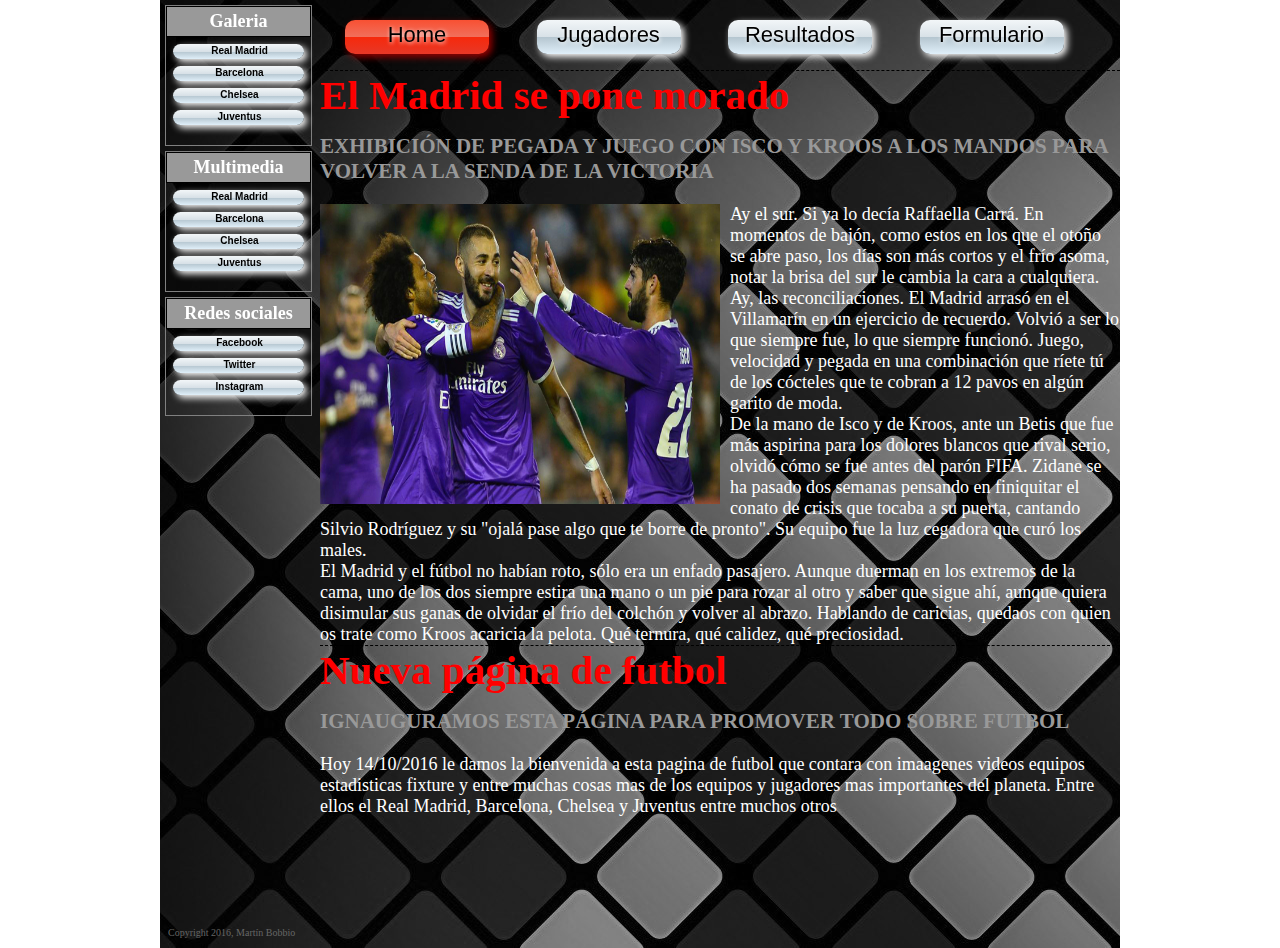
<file: index.html>
<!doctype html>
<html>

<head>
    
	<title>Pagina de jugadores</title>

	<!--<meta charset="iso-8859-1">-->
	<meta name="description" content = "Web con imagenes"/>
    <meta name="keywords" content = "Futbol internacional, Champions league">
    
    <link rel="stylesheet" type="text/css" href="principal.css">
    
</head>

<body>

    <div id="principal">

        <nav id ="barranav">
		<ul id="barranavul">
			<li id="seleccionado"><a href="#">Home</a></li>
			<li><a href="jugadores.html">Jugadores</a></li>
			<li><a href="resultados.html">Resultados</a></li>
			<li><a href="formulario.html">Formulario</a></li>
		</ul>
	</nav>
	
    <div class="barralateralh1">
       <div class="barralateralh2">
           <div class="titulonav">
           <p>Galeria</p>
           </div>
           
           <div class="barralateral">
           <ul>
              <li><a href="madrid1.html">Real Madrid</a></li>
              <li><a href="barca1.html">Barcelona</a></li>
              <li><a href="chelsea1.html">Chelsea</a></li>
              <li><a href="#">Juventus</a></li>
           </ul>
           </div>
        </div>
           
        <div class="barralateralh2">
           <div class="titulonav">
           <p>Multimedia</p>
           </div>
           
           <div class="barralateral">
           <ul>
              <li><a href="madrid2.html">Real Madrid</a></li>
              <li><a href="barca2.html">Barcelona</a></li>
              <li><a href="chelsea2.html">Chelsea</a></li>
              <li><a href="#">Juventus</a></li>
           </ul>
           </div>
        </div>
        
         <div class="barralateralh2">
           <div class="titulonav">
           <p>Redes sociales</p>
           </div>
           
           <div class="barralateral">
           <ul>
              <li><a href="#">Facebook</a></li>
              <li><a href="#">Twitter</a></li>
              <li><a href="#">Instagram</a></li>
           </ul>
           </div>
        </div>
     </div> 
       
    
    <section class= "main">
    <article>
    	<h1>El Madrid se pone morado</h1>
        <h2>EXHIBICI�N DE PEGADA Y JUEGO CON ISCO Y KROOS A LOS MANDOS PARA VOLVER A LA SENDA DE LA VICTORIA</h2>
        <img src="Archivos/Noticias/noticia1.jpg" alt="Noticia 1">
        
    	<p>Ay el sur. Si ya lo dec�a Raffaella Carr�. En momentos de baj�n, como estos en los que el oto�o se abre paso, los d�as son m�s cortos y el fr�o asoma, notar la brisa del sur le cambia la cara a cualquiera. Ay, las reconciliaciones. El Madrid arras� en el Villamar�n en un ejercicio de recuerdo. Volvi� a ser lo que siempre fue, lo que siempre funcion�. Juego, velocidad y pegada en una combinaci�n que r�ete t� de los c�cteles que te cobran a 12 pavos en alg�n garito de moda.<br>

De la mano de Isco y de Kroos, ante un Betis que fue m�s aspirina para los dolores blancos que rival serio, olvid� c�mo se fue antes del par�n FIFA. Zidane se ha pasado dos semanas pensando en finiquitar el conato de crisis que tocaba a su puerta, cantando Silvio Rodr�guez y su "ojal� pase algo que te borre de pronto". Su equipo fue la luz cegadora que cur� los males.<br>

El Madrid y el f�tbol no hab�an roto, s�lo era un enfado pasajero. Aunque duerman en los extremos de la cama, uno de los dos siempre estira una mano o un pie para rozar al otro y saber que sigue ah�, aunque quiera disimular sus ganas de olvidar el fr�o del colch�n y volver al abrazo. Hablando de caricias, quedaos con quien os trate como Kroos acaricia la pelota. Qu� ternura, qu� calidez, qu� preciosidad.</p>

	</article>
    
    <article>

		<h1>Nueva p�gina de futbol</h1>
        <h2>IGNAUGURAMOS ESTA P�GINA PARA PROMOVER TODO SOBRE FUTBOL</h2>
        <p>Hoy 14/10/2016 le damos la bienvenida a esta pagina de futbol que contara con imaagenes videos equipos estadisticas fixture y entre muchas cosas mas de los equipos y jugadores mas importantes del planeta. Entre ellos el Real Madrid, Barcelona, Chelsea y Juventus entre muchos otros</p>
        
    </article>

    </section>
    
    <footer>
    	<small><p>Copyright 2016, Mart�n Bobbio</p></small>
    </footer>
    
        </div>
    
</body>

</html>
</file>
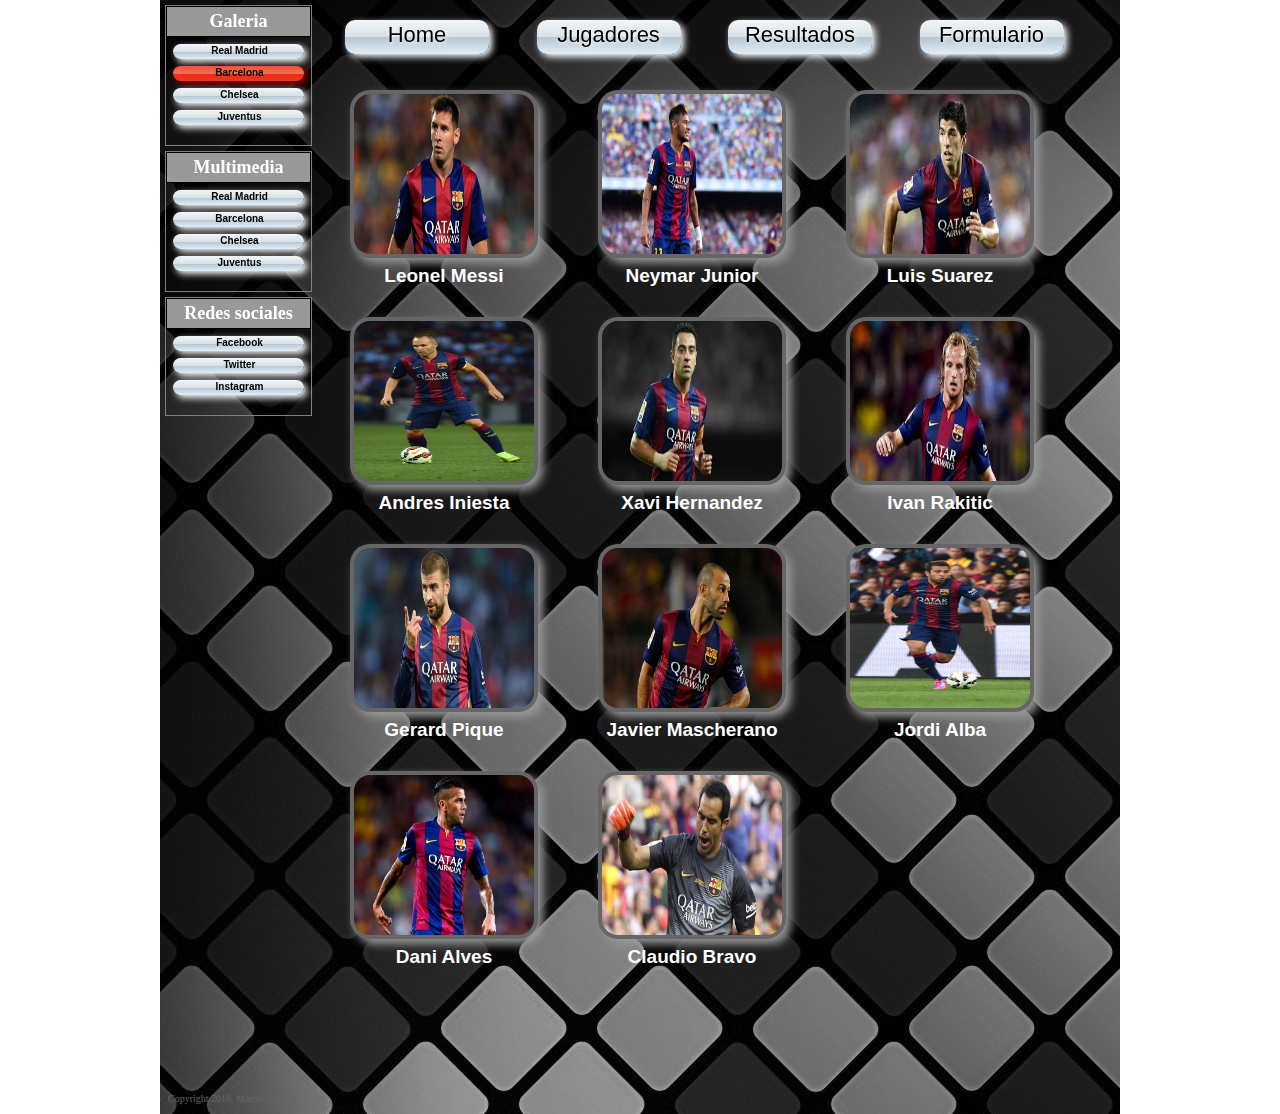
<file: barca1.html>
<!doctype html>
<html>

<head>
    
	<title>Pagina de jugadores</title>

	<meta charset="iso-8859-1">
	<meta name="description" content = "Web con imagenes"/>
    <meta name="keywords" content = "Futbol internacional, Champions league">
    
    <link rel="stylesheet" type="text/css" href="principal.css">

    
</head>

<body>

<div id="principal">

	<nav id ="barranav">
		<ul id="barranavul">
			<li><a href="index.html">Home</a></li>
			<li><a href="jugadores.html">Jugadores</a></li>
			<li><a href="resultados.html">Resultados</a></li>
			<li><a href="formulario.html">Formulario</a></li>
		</ul>
	</nav>
    
    <div class="barralateralh1">
       <div class="barralateralh2">
           <div class="titulonav">
           <p>Galeria</p>
           </div>
           
           <div class="barralateral">
           <ul>
              <li><a href="madrid1.html">Real Madrid</a></li>
              <li id="seleccionado"><a href="#">Barcelona</a></li>
              <li><a href="chelsea1.html">Chelsea</a></li>
              <li><a href="#">Juventus</a></li>
           </ul>
           </div>
        </div>
           
        <div class="barralateralh2">
           <div class="titulonav">
           <p>Multimedia</p>
           </div>
           
           <div class="barralateral">
           <ul>
              <li><a href="madrid2.html">Real Madrid</a></li>
              <li><a href="barca2.html">Barcelona</a></li>
              <li><a href="chelsea2.html">Chelsea</a></li>
              <li><a href="#">Juventus</a></li>
           </ul>
           </div>
        </div>
        
        <div class="barralateralh2">
           <div class="titulonav">
           <p>Redes sociales</p>
           </div>
           
           <div class="barralateral">
           <ul>
              <li><a href="#">Facebook</a></li>
              <li><a href="#">Twitter</a></li>
              <li><a href="#">Instagram</a></li>
           </ul>
           </div>
        </div>
     </div> 
	
    <section class="galeria">

    	<figure>
        	<img src="Archivos/Barca/messi.jpg" alt="Leonel Messi">
        	<figcaption>Leonel Messi</figcaption>
        </figure>
        
        <figure>
        	<img src="Archivos/Barca/neymar.jpg" alt="Neymar Junior">
        	<figcaption>Neymar Junior</figcaption>
        </figure>
        
        <figure>
        	<img src="Archivos/Barca/luis suarez.jpg" alt="Luis Suarez">
        	<figcaption>Luis Suarez</figcaption>  
        </figure>
        
        <figure>
        	<img src="Archivos/Barca/iniesta.jpg" alt="Andres Iniesta">
        	<figcaption>Andres Iniesta</figcaption>
        </figure>
        
        <figure>
        	<img src="Archivos/Barca/xavi.jpg" alt="Xavi Hernandez">
        	<figcaption>Xavi Hernandez</figcaption>
        </figure>
        
        <figure>
        	<img src="Archivos/Barca/rakitic.jpg" alt="Ivan Rakitic">
        	<figcaption>Ivan Rakitic</figcaption>
        </figure>
        
        <figure>
        	<img src="Archivos/Barca/pique.jpg" alt="Gerard Pique">
        	<figcaption>Gerard Pique</figcaption>
        </figure>
        
        <figure>
        	<img src="Archivos/Barca/mascherano.jpg" alt="Javier Mascherano">
        	<figcaption>Javier Mascherano</figcaption>
        </figure>
        
        <figure>
        	<img src ="Archivos/Barca/jordi.jpg" alt="Jordi Alba">
        	<figcaption>Jordi Alba</figcaption>
        </figure>
        
        <figure>
        	<img src="Archivos/Barca/dani alves.jpg" alt="Dani Alves">
        	<figcaption>Dani Alves</figcaption>
        </figure>
        
        <figure>
        	<img src="Archivos/Barca/bravo.jpg" alt="Claudio Bravo">
        	<figcaption>Claudio Bravo</figcaption>
        </figure>

        
    </section>
    
    <footer>
    	<small><p>Copyright 2016, Mart�n Bobbio</p></small>
    </footer>
    
     </div>
    
</body>

</html>
</file>
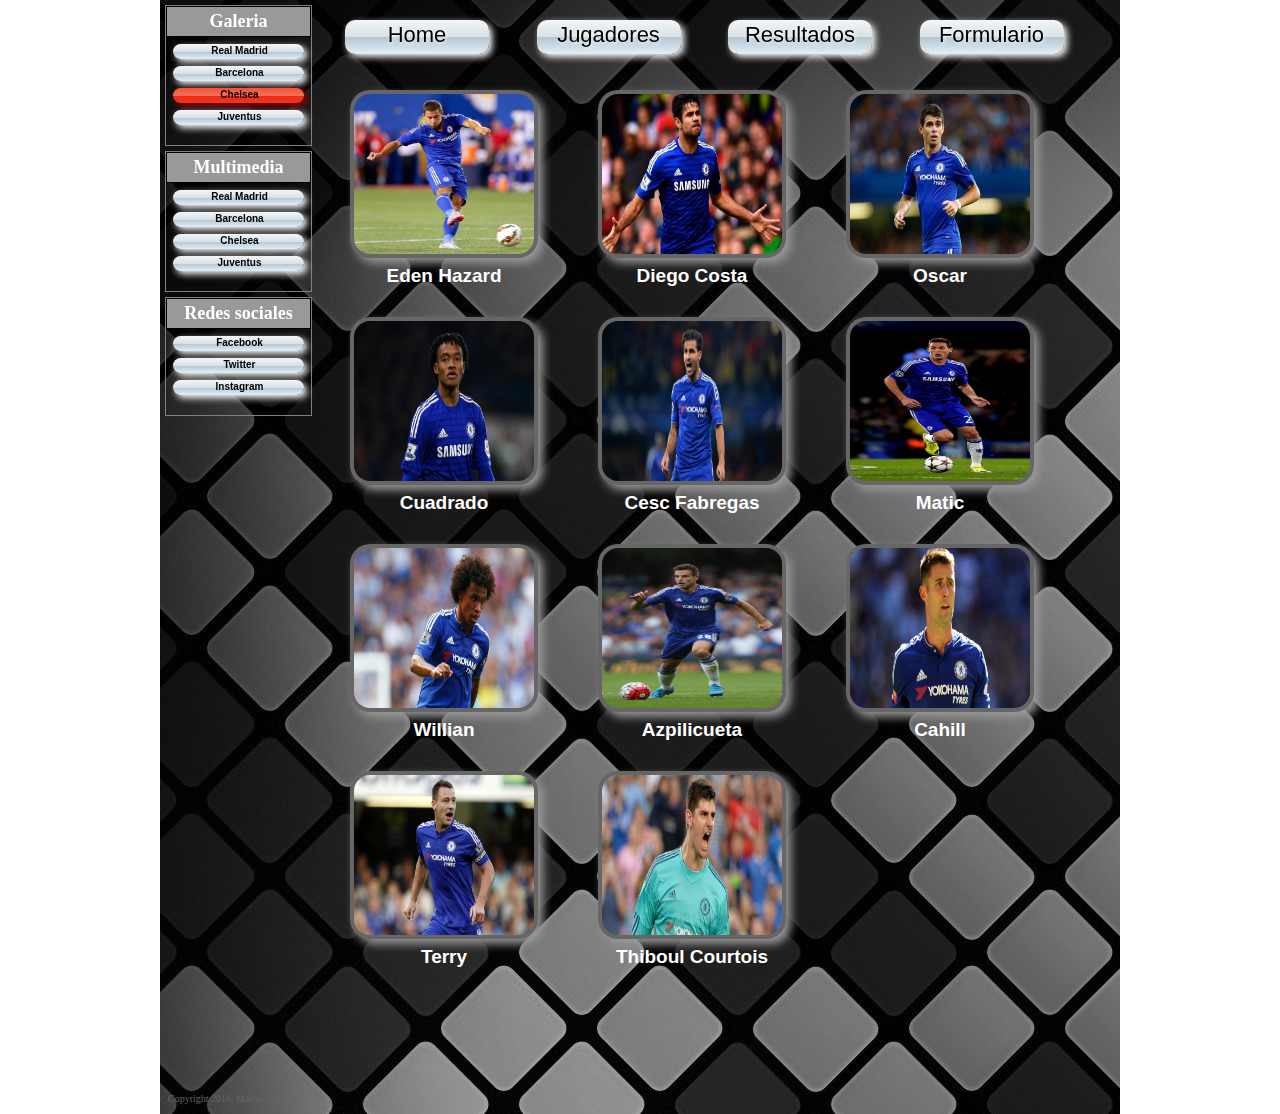
<file: chelsea1.html>
<!doctype html>
<html>

<head>
    
	<title>Pagina de jugadores</title>

	<meta charset="iso-8859-1">
	<meta name="description" content = "Web con imagenes"/>
    <meta name="keywords" content = "Futbol internacional, Champions league">
    
    <link rel="stylesheet" type="text/css" href="principal.css">

    
</head>

<body>

<div id="principal">

	<nav id ="barranav">
		<ul id="barranavul">
			<li><a href="index.html">Home</a></li>
			<li><a href="jugadores.html">Jugadores</a></li>
			<li><a href="resultados.html">Resultados</a></li>
			<li><a href="formulario.html">Formulario</a></li>
		</ul>
	</nav>
    
    <div class="barralateralh1">
       <div class="barralateralh2">
           <div class="titulonav">
           <p>Galeria</p>
           </div>
           
           <div class="barralateral">
           <ul>
              <li><a href="madrid1.html">Real Madrid</a></li>
              <li><a href="barca1.html">Barcelona</a></li>
              <li  id="seleccionado"><a href="#">Chelsea</a></li>
              <li><a href="#">Juventus</a></li>
           </ul>
           </div>
        </div>
           
        <div class="barralateralh2">
           <div class="titulonav">
           <p>Multimedia</p>
           </div>
           
           <div class="barralateral">
           <ul>
              <li><a href="madrid2.html">Real Madrid</a></li>
              <li><a href="barca2.html">Barcelona</a></li>
              <li><a href=" id="seleccionado"">Chelsea</a></li>
              <li><a href="#">Juventus</a></li>
           </ul>
           </div>
        </div>
        
        <div class="barralateralh2">
           <div class="titulonav">
           <p>Redes sociales</p>
           </div>
           
           <div class="barralateral">
           <ul>
              <li><a href="#">Facebook</a></li>
              <li><a href="#">Twitter</a></li>
              <li><a href="#">Instagram</a></li>
           </ul>
           </div>
        </div>
     </div> 
	
    <section class="galeria">

    	<figure>
        	<img src="Archivos/Chelsea/hazard.jpg" alt="Eden Hazard">
        	<figcaption>Eden Hazard</figcaption>
        </figure>
        
        <figure>
        	<img src="Archivos/Chelsea/diego costa.jpg" alt="Diego Costa">
        	<figcaption>Diego Costa</figcaption>
        </figure>
        
        <figure>
        	<img src="Archivos/Chelsea/oscar.jpg" alt="Oscar">
        	<figcaption>Oscar</figcaption>  
        </figure>
        
        <figure>
        	<img src="Archivos/Chelsea/cuadrado.jpg" alt="Cuadrado">
        	<figcaption>Cuadrado</figcaption>
        </figure>
        
        <figure>
        	<img src="Archivos/Chelsea/fabregas.jpg" alt="Cesc Fabregas">
        	<figcaption>Cesc Fabregas</figcaption>
        </figure>
        
        <figure>
        	<img src="Archivos/Chelsea/matic.jpg" alt="Matic">
        	<figcaption>Matic</figcaption>
        </figure>
        
        <figure>
        	<img src="Archivos/Chelsea/willian.jpg" alt="Willian">
        	<figcaption>Willian</figcaption>
        </figure>
        
        <figure>
        	<img src="Archivos/Chelsea/azpilicueta.jpg" alt="Azpilicueta">
        	<figcaption>Azpilicueta</figcaption>
        </figure>
        
        <figure>
        	<img src ="Archivos/Chelsea/cahill.jpg" alt="cahill">
        	<figcaption>Cahill</figcaption>
        </figure>
        
        <figure>
        	<img src="Archivos/Chelsea/terry.jpg" alt="Terry">
        	<figcaption>Terry</figcaption>
        </figure>
        
        <figure>
        	<img src="Archivos/Chelsea/courtois.jpg" alt="Claudio Bravo">
        	<figcaption>Thiboul Courtois</figcaption>
        </figure>

        
    </section>
    
    <footer>
    	<small><p>Copyright 2016, Mart&iacute;n Bobbio</p></small>
    </footer>
    
     </div>
    
</body>

</html>
</file>
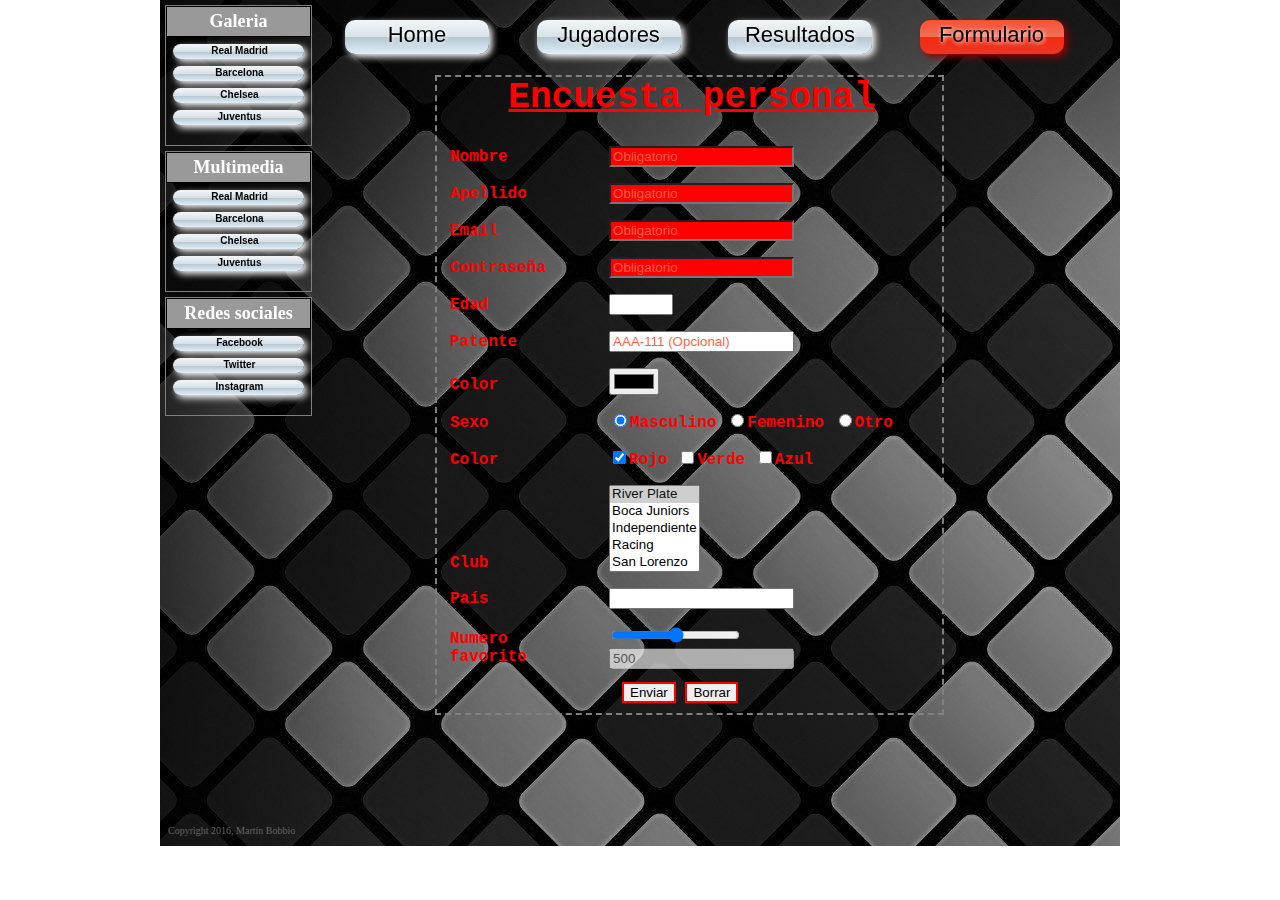
<file: formulario.html>
<!doctype html>
<html>

<head>
    
	<title>Pagina de jugadores</title>

	<meta charset="iso-8859-1">
	<meta name="description" content = "Web con imagenes"/>
    <meta name="keywords" content = "Futbol internacional, Champions league">
    
 	<link rel="stylesheet" type="text/css" href="principal.css">

    
</head>

<body>

<div id="principal">

	<nav id ="barranav">
		<ul id="barranavul">
			<li><a href="index.html">Home</a></li>
			<li><a href="jugadores.html">Jugadores</a></li>
			<li><a href="resultados.html">Resultados</a></li>
			<li  id="seleccionado"><a href="#">Formulario</a></li>
		</ul>
	</nav>
    
    <div class="barralateralh1">
       <div class="barralateralh2">
           <div class="titulonav">
           <p>Galeria</p>
           </div>
           
           <div class="barralateral">
           <ul>
              <li><a href="madrid1.html">Real Madrid</a></li>
              <li><a href="barca1.html">Barcelona</a></li>
              <li><a href="chelsea1.html">Chelsea</a></li>
              <li><a href="#">Juventus</a></li>
           </ul>
           </div>
        </div>
           
        <div class="barralateralh2">
           <div class="titulonav">
           <p>Multimedia</p>
           </div>
           
           <div class="barralateral">
           <ul>
              <li><a href="madrid2.html">Real Madrid</a></li>
              <li><a href="barca2.html">Barcelona</a></li>
              <li><a href="chelsea2.html">Chelsea</a></li>
              <li><a href="#">Juventus</a></li>
           </ul>
           </div>
        </div>
        
        <div class="barralateralh2">
           <div class="titulonav">
           <p>Redes sociales</p>
           </div>
           
           <div class="barralateral">
           <ul>
              <li><a href="#">Facebook</a></li>
              <li><a href="#">Twitter</a></li>
              <li><a href="#">Instagram</a></li>
           </ul>
           </div>
        </div>
     </div>
    
    <section id="formulario">
    
    	<h1>Encuesta personal</h1>
    
        <form action="procesar.php" method="POST">
        <table border="1">
		<div>
        	<tr>
			<th><label>Nombre</label></th>
			<th><input type = "text" name="nombre" placeholder ="Obligatorio" required/></th>
            </tr>
		</div>
		<div>
        	<tr>
			<th><label>Apellido</label></th>
			<th><input type = "text" name="apellido" placeholder="Obligatorio" required/></th>
            </tr>
		</div>
		<div>
        	<tr>
			<th><span><label>Email</label></span></th>
			<th><input type = "email" name="email" placeholder="Obligatorio" required/></th>
            </tr>
		</div>
        <div>
        	<tr>
			<th><label>Contrase�a</label></th>
			<th><input type = "password" name="pass" maxlength="20" placeholder="Obligatorio" required/></th>
            </tr>
		</div>
        <div>
        	<tr>
        	<th><label>Edad</label></th>
			<th><input type = "number" name="edad" min="0" max="100"/></th>
            </tr>
        </div>
        <div>
        	<tr>
			<th><label>Patente</label></th>
			<th><input pattern="[a-zA-Z]{3}-[0-9]{3}" title="La patente es incorrecta" name="patente" placeholder="AAA-111 (Opcional)"/></th>
            </tr>
		</div>
		<div>
        	<tr>
			<th><label>Color</label></th>
			<th><input type = "color" name="color"/></th>
            </tr>
		</div>
		<div>
        	<tr>
			<th><label>Sexo</label></th>
			<th><label><input type = "radio" name="sexo" value="Hombre" checked/>Masculino</label>
            <label><input type = "radio" name="sexo" value="Mujer"/>Femenino</label>
            <label><input type = "radio" name="sexo" value="Cosa"/>Otro</label></th>
			</tr>
		</div>
		<div>
        	<tr>
			<th><label for="">Color</label></th>
			<th><label><input type = "checkbox" name="colores[]" value="Rojo" checked/>Rojo</label>
			<label><input type = "checkbox" name="colores[]" value="Verde"/>Verde</label>
			<label><input type = "checkbox" name="colores[]" value="Azul"/>Azul</label></th>
            </tr>
		</div>
		<div>
        	<tr>
			<th><label>Club</label></th>
			<th><select name="equipo" size="5">
				<option value="River" selected>River Plate</option>
				<option value="Boca">Boca Juniors</option>
				<option value="Independiente">Independiente</option>
				<option value="Racing">Racing</option>
				<option value="San Lorenzo">San Lorenzo</option>
			</select></th>
            </tr>
		</div>
		<div>
        	<tr>
			<th><label>Pa�s</label></th>
			<th><datalist id="paises">
				<option value="Argentina">arg</option>
				<option value="Chile">chi</option>
				<option value="Japon">jap</option>
				<option value="Espa�a">esp</option>
				<option value="Holanda">hol</option>
			</datalist>
			<input type="text" list="paises" name="pais"></th>
            </tr>
		</div>
        <div>
        	<tr>
            <th><label>Numero favorito</label></th>
			<th><input type = "range" name="numero" min="1" max="1000" step="1" id="rango" onchange="mostrar()"/>
			<input type = "text" value ="500" disabled id="salida" required autofocus/></th>
			</tr>
			<script>
			function mostrar(){
				salida.value = rango.value
			}
			</script>
			
		</div>
        </table>
        <div id="botones">
		<input type = "submit" value="Enviar"/>
		<input type = "reset" value="Borrar"/>
        </div>
	
	</form>
    </section>
     
     
     <footer>
    	<small><p>Copyright 2016, Mart&iacute;n Bobbio</p></small>
    </footer>
	
	</div>
    
</body>

</html>
</file>
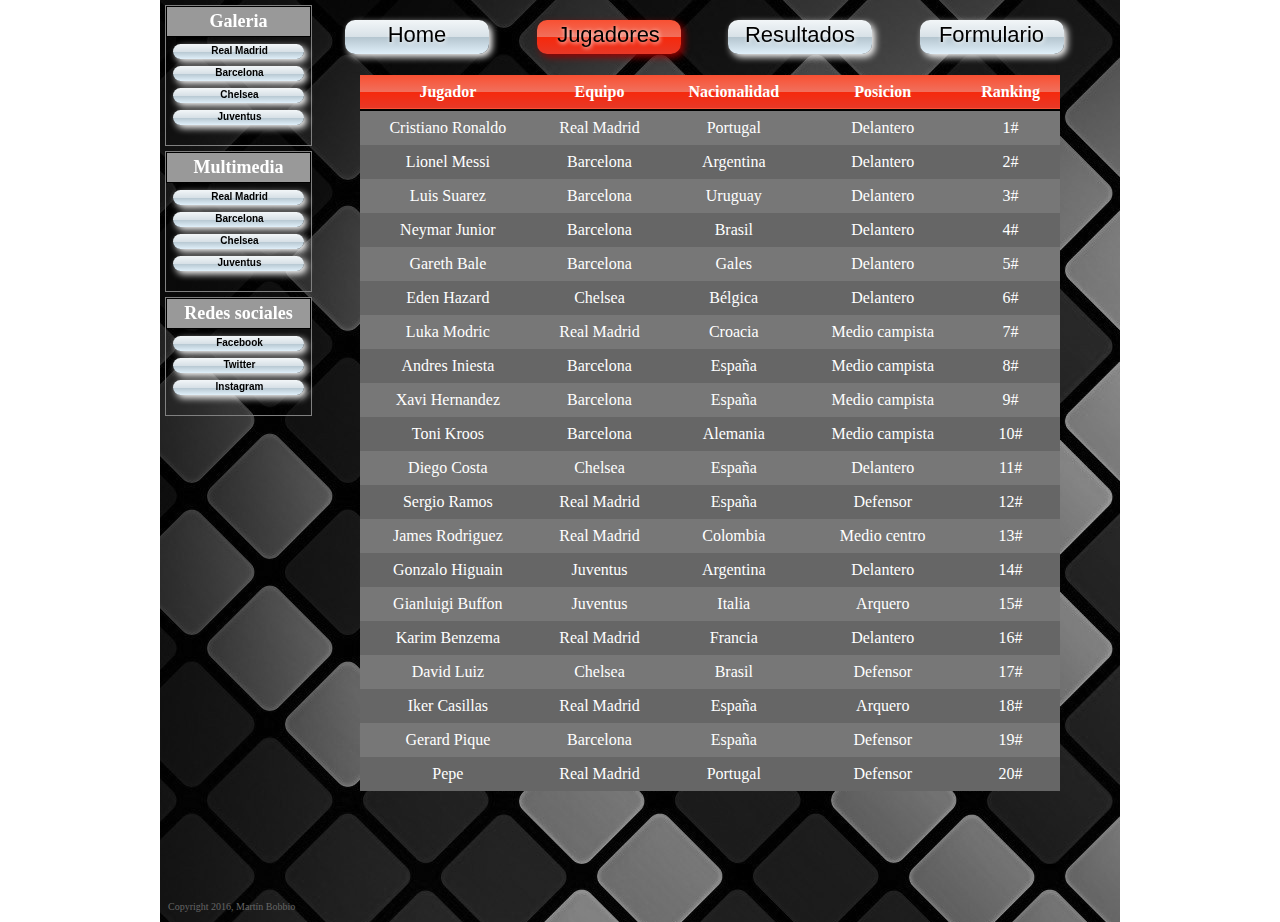
<file: jugadores.html>
<!doctype html>
<html>

<head>
    
	<title>Pagina de jugadores</title>

	<meta charset="iso-8859-1">
	<meta name="description" content = "Web con imagenes"/>
    <meta name="keywords" content = "Futbol internacional, Champions league">
    
    <link rel="stylesheet" type="text/css" href="principal.css">

    
</head>

<body>

<div id="principal">

	<nav id ="barranav">
		<ul id="barranavul">
			<li><a href="index.html">Home</a></li>
			<li id="seleccionado"><a href="jugadores.html">Jugadores</a></li>
			<li><a href="resultados.html">Resultados</a></li>
			<li><a href="formulario.html">Formulario</a></li>
		</ul>
	</nav>
    
    <div class="barralateralh1">
       <div class="barralateralh2">
           <div class="titulonav">
           <p>Galeria</p>
           </div>
           
           <div class="barralateral">
           <ul>
              <li><a href="madrid1.html">Real Madrid</a></li>
              <li><a href="barca1.html">Barcelona</a></li>
              <li><a href="chelsea1.html">Chelsea</a></li>
              <li><a href="#">Juventus</a></li>
           </ul>
           </div>
        </div>
           
        <div class="barralateralh2">
           <div class="titulonav">
           <p>Multimedia</p>
           </div>
           
           <div class="barralateral">
           <ul>
              <li><a href="madrid2.html">Real Madrid</a></li>
              <li><a href="barca2.html">Barcelona</a></li>
              <li><a href="chelsea2.html">Chelsea</a></li>
              <li><a href="#">Juventus</a></li>
           </ul>
           </div>
        </div>
        
        <div class="barralateralh2">
           <div class="titulonav">
           <p>Redes sociales</p>
           </div>
           
           <div class="barralateral">
           <ul>
              <li><a href="#">Facebook</a></li>
              <li><a href="#">Twitter</a></li>
              <li><a href="#">Instagram</a></li>
           </ul>
           </div>
        </div>
     </div>
     
	<section id ="jugadores">
    
    	 <table border="1">
    <tr id="indice">
        <th scope="col" >Jugador</th>
        <th scope="col" >Equipo</th>
        <th scope="col" >Nacionalidad</th>
        <th scope="col" >Posicion</th>
        <th scope="col" >Ranking</th>
    </tr>
    <tr>
        <td>Cristiano Ronaldo</td>
        <td>Real Madrid</td>
        <td>Portugal</td>
        <td>Delantero</td>
        <td>1#</td>
    </tr>
    <tr>
        <td>Lionel Messi</td>
        <td>Barcelona</td>
        <td>Argentina</td>
        <td>Delantero</td>
        <td>2#</td>
    </tr>
    <tr>
        <td>Luis Suarez</td>
        <td>Barcelona</td>
        <td>Uruguay</td>
        <td>Delantero</td>
        <td>3#</td>
    </tr>
    <tr>
        <td>Neymar Junior</td>
        <td>Barcelona</td>
        <td>Brasil</td>
        <td>Delantero</td>
        <td>4#</td>
    </tr>
    <tr>
        <td>Gareth Bale</td>
        <td>Barcelona</td>
        <td>Gales</td>
        <td>Delantero</td>
        <td>5#</td>
    </tr>
    <tr>
        <td>Eden Hazard</td>
        <td>Chelsea</td>
        <td>B�lgica</td>
        <td>Delantero</td>
        <td>6#</td>
    </tr>
    <tr>
        <td>Luka Modric</td>
        <td>Real Madrid</td>
        <td>Croacia</td>
        <td>Medio campista</td>
        <td>7#</td>
    </tr>
    <tr>
        <td>Andres Iniesta</td>
        <td>Barcelona</td>
        <td>Espa�a</td>
        <td>Medio campista</td>
        <td>8#</td>
    </tr>
    <tr>
        <td>Xavi Hernandez</td>
        <td>Barcelona</td>
        <td>Espa�a</td>
        <td>Medio campista</td>
        <td>9#</td>
    </tr>
    <tr>
        <td>Toni Kroos</td>
        <td>Barcelona</td>
        <td>Alemania</td>
        <td>Medio campista</td>
        <td>10#</td>
    </tr>
    <tr>
        <td>Diego Costa</td>
        <td>Chelsea</td>
        <td>Espa�a</td>
        <td>Delantero</td>
        <td>11#</td>
    </tr>
    <tr>
        <td>Sergio Ramos</td>
        <td>Real Madrid</td>
        <td>Espa�a</td>
        <td>Defensor</td>
        <td>12#</td>
    </tr>
    <tr>
        <td>James Rodriguez</td>
        <td>Real Madrid</td>
        <td>Colombia</td>
        <td>Medio centro</td>
        <td>13#</td>
    </tr>
    <tr>
        <td>Gonzalo Higuain</td>
        <td>Juventus</td>
        <td>Argentina</td>
        <td>Delantero</td>
        <td>14#</td>
    </tr>
    <tr>
        <td>Gianluigi Buffon</td>
        <td>Juventus</td>
        <td>Italia</td>
        <td>Arquero</td>
        <td>15#</td>
    </tr>
    <tr>
        <td>Karim Benzema</td>
        <td>Real Madrid</td>
        <td>Francia</td>
        <td>Delantero</td>
        <td>16#</td>
    </tr>
    <tr>
        <td>David Luiz</td>
        <td>Chelsea</td>
        <td>Brasil</td>
        <td>Defensor</td>
        <td>17#</td>
    </tr>
    <tr>
        <td>Iker Casillas</td>
        <td>Real Madrid</td>
        <td>Espa�a</td>
        <td>Arquero</td>
        <td>18#</td>
    </tr>
    <tr>
        <td>Gerard Pique</td>
        <td>Barcelona</td>
        <td>Espa�a</td>
        <td>Defensor</td>
        <td>19#</td>
    </tr>
    <tr>
        <td>Pepe</td>
        <td>Real Madrid</td>
        <td>Portugal</td>
        <td>Defensor</td>
        <td>20#</td>
    </tr>
 </table>
 
    </section>
     
     
     <footer>
    	<small><p>Copyright 2016, Mart&iacute;n Bobbio</p></small>
    </footer>
	
	</div>
    
</body>

</html>
</file>
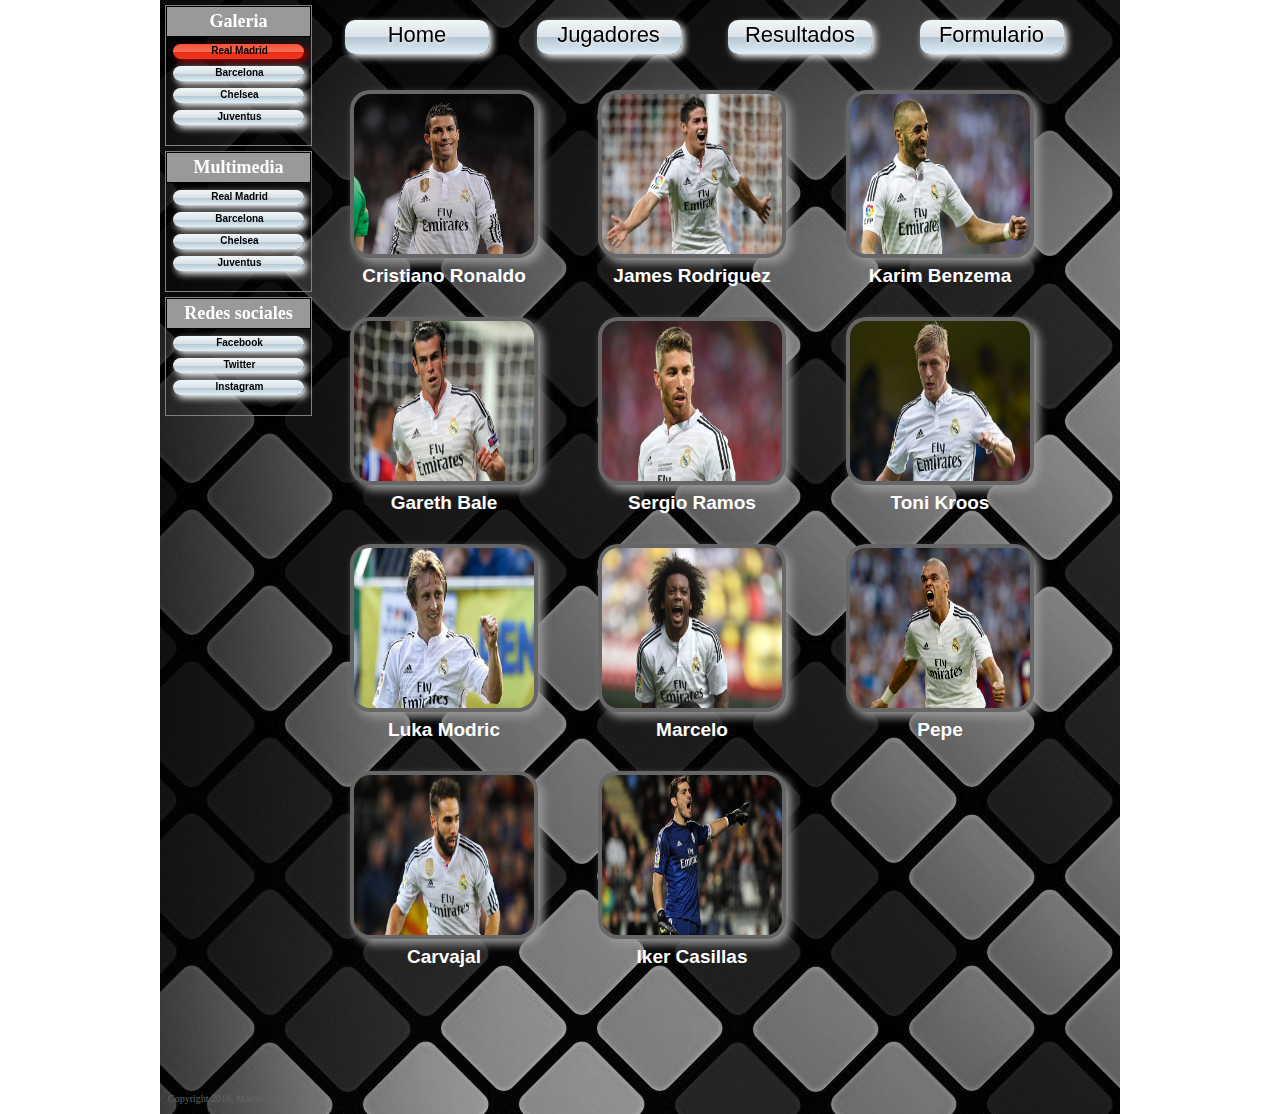
<file: madrid1.html>
<!doctype html>
<html>

<head>
    
	<title>Pagina de jugadores</title>

	<meta charset="iso-8859-1">
	<meta name="description" content = "Web con imagenes"/>
    <meta name="keywords" content = "Futbol internacional, Champions league">
    
    <link rel="stylesheet" type="text/css" href="principal.css">

    
</head>

<body>

<div id="principal">

	<nav id ="barranav">
		<ul id="barranavul">
			<li><a href="index.html">Home</a></li>
			<li><a href="jugadores.html">Jugadores</a></li>
			<li><a href="resultados.html">Resultados</a></li>
			<li><a href="formulario.html">Formulario</a></li>
		</ul>
	</nav>
    
    <div class="barralateralh1">
       <div class="barralateralh2">
           <div class="titulonav">
           <p>Galeria</p>
           </div>
           
           <div class="barralateral">
           <ul>
              <li id="seleccionado"><a href="#">Real Madrid</a></li>
              <li><a href="barca1.html">Barcelona</a></li>
              <li><a href="chelsea1.html">Chelsea</a></li>
              <li><a href="#">Juventus</a></li>
           </ul>
           </div>
        </div>
           
        <div class="barralateralh2">
           <div class="titulonav">
           <p>Multimedia</p>
           </div>
           
           <div class="barralateral">
           <ul>
              <li><a href="madrid2.html">Real Madrid</a></li>
              <li><a href="barca2.html">Barcelona</a></li>
              <li><a href="chelsea2.html">Chelsea</a></li>
              <li><a href="#">Juventus</a></li>
           </ul>
           </div>
        </div>
        
        <div class="barralateralh2">
           <div class="titulonav">
           <p>Redes sociales</p>
           </div>
           
           <div class="barralateral">
           <ul>
              <li><a href="#">Facebook</a></li>
              <li><a href="#">Twitter</a></li>
              <li><a href="#">Instagram</a></li>
           </ul>
           </div>
        </div>
     </div> 
	
    <section class="galeria">

    	<figure>
        	<img src="Archivos/Madrid/cristiano.jpg" alt="Cristiano Ronaldo">
        	<figcaption>Cristiano Ronaldo</figcaption>
        </figure>
        
        <figure>
        	<img src="Archivos/Madrid/james.jpg" alt="James Rodriguez">
        	<figcaption>James Rodriguez</figcaption>
        </figure>
        
        <figure>
        	<img src="Archivos/Madrid/benzema.jpg" alt="Karim Benzema">
        	<figcaption>Karim Benzema</figcaption>  
        </figure>
        
        <figure>
        	<img src="Archivos/Madrid/bale.jpg" alt="Gareth Bale">
        	<figcaption>Gareth Bale</figcaption>
        </figure>
        
        <figure>
        	<img src="Archivos/Madrid/ramos.jpg" alt="Sergio Ramos">
        	<figcaption>Sergio Ramos</figcaption>
        </figure>
        
        <figure>
        	<img src="Archivos/Madrid/kroos.jpg" alt="Toni Kroos">
        	<figcaption>Toni Kroos</figcaption>
        </figure>
        
        <figure>
        	<img src="Archivos/Madrid/modric.jpg" alt="Luka Modric">
        	<figcaption>Luka Modric</figcaption>
        </figure>
        
        <figure>
        	<img src="Archivos/Madrid/marcelo.jpg" alt="Marcelo">
        	<figcaption>Marcelo</figcaption>
        </figure>
        
        <figure>
        	<img src
            ="Archivos/Madrid/pepe.jpg" alt="Pepe">
        	<figcaption>Pepe</figcaption>
        </figure>
        
        <figure>
        	<img src="Archivos/Madrid/carvajal.jpg" alt="Carvajal">
        	<figcaption>Carvajal</figcaption>
        </figure>
        
        <figure>
        	<img src="Archivos/Madrid/casillas.jpg" alt="Iker Casillas">
        	<figcaption>Iker Casillas</figcaption>
        </figure>
		
        
    </section>
       
    <footer>
    	<small><p>Copyright 2016, Mart�n Bobbio</p></small>
    </footer>
	
	</div>
    
</body>

</html>
</file>
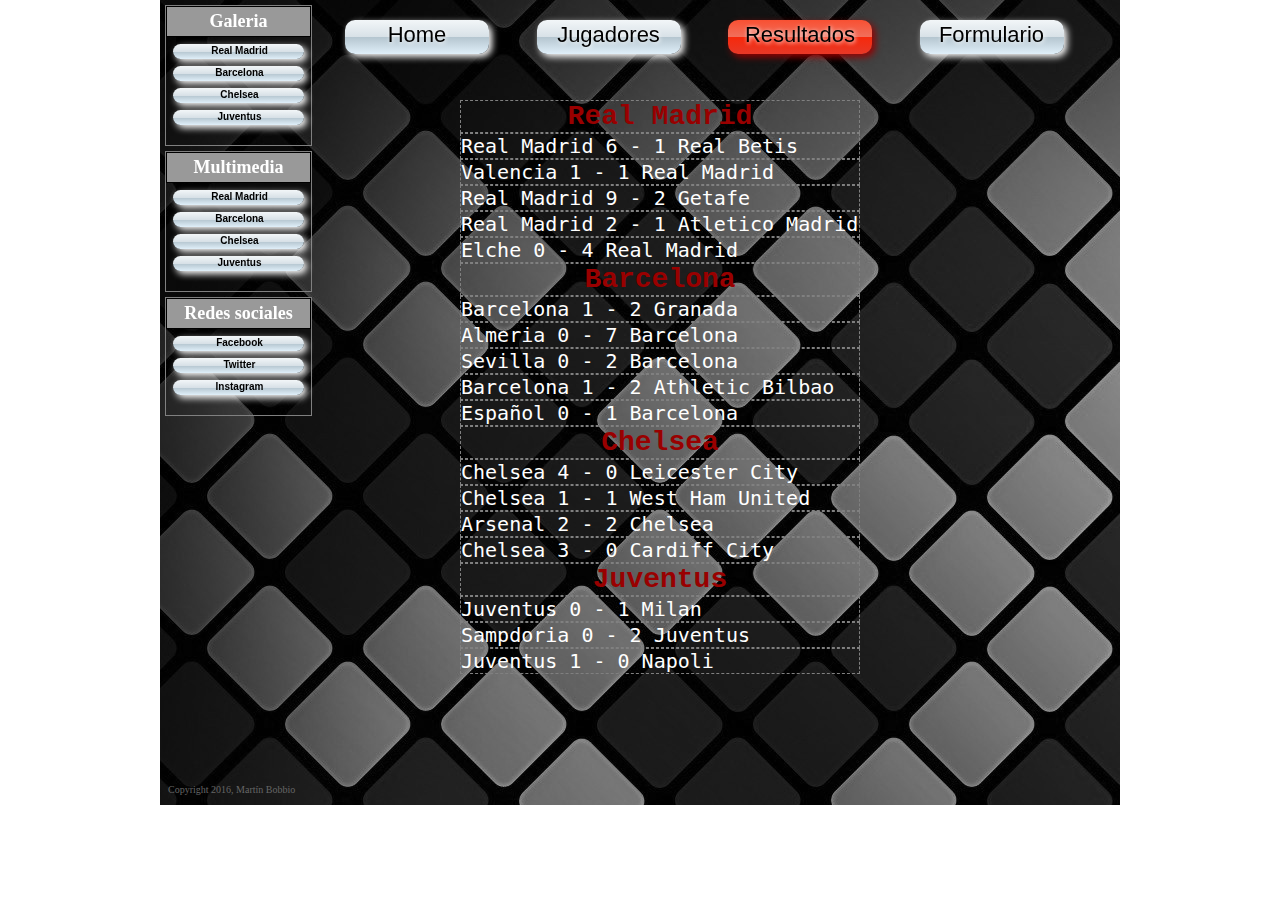
<file: resultados.html>
<!doctype html>
<html>

<head>
    
	<title>Pagina de jugadores</title>

	<meta charset="iso-8859-1">
	<meta name="description" content = "Web con imagenes"/>
    <meta name="keywords" content = "Futbol internacional, Champions league">
    
 	<link rel="stylesheet" type="text/css" href="principal.css">
  
    
</head>

<body>

<div id="principal">

	<nav id ="barranav">
		<ul id="barranavul">
			<li><a href="index.html">Home</a></li>
			<li><a href="jugadores.html">Jugadores</a></li>
			<li id="seleccionado"><a href="#">Resultados</a></li>
			<li><a href="formulario.html">Formulario</a></li>
		</ul>
	</nav>
    
    <div class="barralateralh1">
       <div class="barralateralh2">
           <div class="titulonav">
           <p>Galeria</p>
           </div>
           
           <div class="barralateral">
           <ul>
              <li><a href="madrid1.html">Real Madrid</a></li>
              <li><a href="barca1.html">Barcelona</a></li>
              <li><a href="chelsea1.html">Chelsea</a></li>
              <li><a href="#">Juventus</a></li>
           </ul>
           </div>
        </div>
           
        <div class="barralateralh2">
           <div class="titulonav">
           <p>Multimedia</p>
           </div>
           
           <div class="barralateral">
           <ul>
              <li><a href="madrid2.html">Real Madrid</a></li>
              <li><a href="barca2.html">Barcelona</a></li>
              <li><a href="chelsea2.html">Chelsea</a></li>
              <li><a href="#">Juventus</a></li>
           </ul>
           </div>
        </div>
        
        <div class="barralateralh2">
           <div class="titulonav">
           <p>Redes sociales</p>
           </div>
           
           <div class="barralateral">
           <ul>
              <li><a href="#">Facebook</a></li>
              <li><a href="#">Twitter</a></li>
              <li><a href="#">Instagram</a></li>
           </ul>
           </div>
        </div>
     </div>
     
	<section id="resultados">
    	<h1>Real Madrid</h1>
 		<p>Real Madrid 6 - 1 Real Betis</p>
        <p>Valencia 1 - 1 Real Madrid</p>
        <p>Real Madrid 9 - 2 Getafe</p>
        <p>Real Madrid 2 - 1 Atletico Madrid</p>
        <p>Elche 0 - 4 Real Madrid</p>
        <h1>Barcelona</h1>
        <p>Barcelona 1 - 2 Granada</p>
        <p>Almeria 0 - 7 Barcelona</p>
        <p>Sevilla 0 - 2 Barcelona</p>
        <p>Barcelona 1 - 2 Athletic Bilbao</p>
        <p>Espa�ol 0 - 1 Barcelona</p>
        <h1>Chelsea</h1>
        <p>Chelsea 4 - 0 Leicester City</p>
        <p>Chelsea 1 - 1 West Ham United</p>
        <p>Arsenal 2 - 2 Chelsea</p>
        <p>Chelsea 3 - 0 Cardiff City</p>
        <h1>Juventus</h1>
        <p>Juventus 0 - 1 Milan</p>
        <p>Sampdoria 0 - 2 Juventus</p>
        <p>Juventus 1 - 0 Napoli</p>
    </section>
     
     
     <footer>
    	<small><p>Copyright 2016, Mart&iacute;n Bobbio</p></small>
    </footer>
	
	</div>
    
</body>

</html>
</file>
<file: principal.css>
@charset "utf-8";

html, body, div, span, applet, object, iframe,
h1, h2, h3, h4, h5, h6, p, blockquote, pre,
a, abbr, acronym, address, big, cite, code,
del, dfn, em, img, ins, kbd, q, s, samp,
small, strike, strong, sub, sup, tt, var,
b, u, i, center,
dl, dt, dd, ol, ul, li,
fieldset, form, label, legend,
table, caption, tbody, tfoot, thead, tr, th, td,
article, aside, canvas, details, embed, 
figure, figcaption, footer, header, hgroup, 
menu, nav, output, ruby, section, summary,
time, mark, audio, video {
	margin: 0;
	padding: 0;
	border: 0;
	font-size: 100%;
	font: inherit;
	vertical-align: baseline;
}

/*Fin del reset*/

/*Estilo principal*/

body{
	font-size:62.5%;
	color:white;
	width:960px;
	margin: 0 auto;
	}
	
#principal{
	background-image:url(Archivos/fondo_galeria.jpg);
	overflow:hidden;
}

#barranav #barranavul li{
	font: normal 2.2em Verdana, Geneva, sans-serif;
	background: -webkit-linear-gradient(top, rgba(242,246,248,1) 0%, rgba(216,225,231,1) 50%, rgba(181,198,208,1) 51%, rgba(224,239,249,1) 100%);
	margin:15px auto;
	width:140px;
	height:30px;
	border-radius:10px;
	text-align:center;
	padding:2px;
	color:#000;
	box-shadow:white 3px 3px 7px;
	text-shadow:#FFF 1px 1px 4px;
	display: inline-block;
	margin:20px 10px 20px 35px;
}


li a{
	text-decoration:none;
	color:black;
}

#barranav #barranavul li:hover{
	background: -webkit-linear-gradient(top, rgba(73,155,234,1) 0%, rgba(32,124,229,1) 100%);
	box-shadow:none;
}

#barranav{
	margin:0 auto;
	width:80%;
	margin-left:150px;
	position:fixed;
}

.barralateralh2{
   width: 145px;
   border:1px solid grey;
   margin-top:5px;
}

.titulonav{   
   border: 1px solid #000;
   text-align:center;
   font-size:18px;
   font-weight: bold;
   background-color: #999999;
   color: #ffffff;
   padding: 4px;
}

.barralateral{
   margin-top: 4px;
   margin-right: 0pt;
   margin-bottom: 10px;
   margin-left: 0pt;
   font-family: verdana, helvetica;
   font-weight: bold;
}

.barralateral ul{
   margin-top: 5px;
   margin-right: 0px;
   margin-bottom: 20px;
   margin-left: 0px;
   list-style-type: none;
   list-style-image: none;
   list-style-position: outside;
}

.barralateral li{
   box-shadow:white 3px 3px 7px;
   background: -webkit-linear-gradient(top, rgba(242,246,248,1) 0%, rgba(216,225,231,1) 50%, rgba(181,198,208,1) 51%, rgba(224,239,249,1) 100%);
   border-radius:10px;
   text-align:center;
   padding: 1px 0 2px 2px;
   padding-bottom: 3px;
   margin:7px;
}

.barralateral li:hover{
  	background: -webkit-linear-gradient(top, rgba(73,155,234,1) 0%, rgba(32,124,229,1) 100%);
	box-shadow:none;
}

	
.barralateralh1{
	float:left;
	height:700px;
	position:fixed;
	margin-left:5px;}

article{
	border-top:1px dashed black;
}

#barranav #barranavul #seleccionado, .barralateral #seleccionado{
	background: -webkit-linear-gradient(top, rgba(248,80,50,1) 0%, rgba(241,111,92,1) 50%, rgba(246,41,12,1) 51%, rgba(240,47,23,1) 71%, rgba(231,56,39,1) 100%);
	box-shadow: 3px 3px 7px #900;
	}
	
footer{
	clear:both;
	padding-top:100px;}
	
footer p{
	font:Georgia, "Times New Roman", Times, serif;
	color:#666;
	margin:10px 8px;
}

/*Estilo home*/

.main{
	margin:70px 0 0 150px;
	padding-left:10px;
	}
	
.main h1{
	font-weight:bold;
	font-size:41px;
	color:#F00;}
	
.main h2{
	font-weight:bold;
	margin-top:15px;
	font-size:21px;
	color:#999;}
	
.main img{
	width:400px;
	height:300px;
	margin-top:20px;
	float:left;
	padding-right:10px;}
	
.main p{
	font-size:18px;
	margin-top:20px;
	color:#FFF;}
	


/*Estilo formulario*/
	
	#formulario input:focus{
	outline:2px solid orange;	
	}
	
	#formulario input:invalid {
	background:red;
	color:white;
	}
	
	#formulario input:ckecked{
	outline:1px solid yellow;
	}
		
	::-webkit-input-placeholder{color:tomato;}
	
	#formulario{
		margin-top:75px;
		margin-left:275px;
		font-weight:bold;
		font-size:16px;
		font-family:"Courier New", Courier, monospace;
		color:#F00;
		border:2px dashed grey;
		width:500px;
		padding-left:5px;
		}
		
	#formulario div{
		margin-top:20px;
		}
		
	#formulario #salida{
		margin-bottom:5px;
		}
		
	#formulario #botones{
		margin:0 auto;
		width:140px;
		padding-bottom:10px;
		}
	#formulario #botones input{
		border:2px solid red;}
		
	#formulario h1{
		font-weight:bold;
		font-size:36px;
		font-family:"Courier New", Courier, monospace;
		color:#F00;
		text-align:center;
		text-decoration:underline;
		}
		
	#formulario table {
    border-collapse: collapse;
	width:500px;
}

#formulario th,#formulario td {
    text-align: left;
    padding: 8px;

}



/*Estilo resultados*/

#resultados p{
	font-size:20px;
	font-family:"Lucida Console", Monaco, monospace;
	border:dashed grey 1px;
	text-align:left;
}

#resultados{
	margin-top:100px;
	margin-left:300px;
	width:400px;
	}
	
.barralateralh1{
	height:500px;}
	
#resultados h1{
	font-weight:bold;
	font-size:28px;
	font-family:"Courier New", Courier, monospace;
	text-align:center;
	border:dashed grey 1px;
	color:#900;
	}
	

/*Estilo tabla*/

#jugadores table {
    border-collapse: collapse;
	float:left;
	margin-left:200px;
	margin-top:75px;
	width:700px;
}

#jugadores th,#jugadores td {
    text-align: center;
	font-size:16px;
    padding: 8px;

}

#jugadores #indice{
	font-weight:bold;
	font-size:18px;
	background: -webkit-linear-gradient(top, rgba(248,80,50,1) 0%, rgba(241,111,92,1) 50%, rgba(246,41,12,1) 51%,rgba(240,47,23,1) 71%, rgba(231,56,39,1) 100%); 
	border-bottom:2px solid black;}

#jugadores tr:nth-child(even){
	background-color: #777;}
#jugadores tr:nth-child(odd){
	background-color: #666;}
	

/*Estilo galeria*/

.galeria{
	width:90%;
	margin: 15px auto;
	margin-left:175px;
	margin-top:75px;
	}
	
figure{
	float:left;
	margin:10px;
	margin-right:40px;
	padding:5px;}
	
figure img{
	padding:4px;
	background:#666;
	border-radius:20px;
	-webkit-transition:-webkit-transform 0.5s ease-in-out 0.1s;
	box-shadow:#999 5px 5px 10px;
	width:180px;
	height:160px;
	}
	
figure img:hover{
	-webkit-transform:scale(1.3);}
	
figcaption{
	font-family:Verdana, Geneva, sans-serif;
	font-size:1.9em;
	font-weight:bold;
	text-align:center;
	margin-top:5px;}


/*Estilo video*/

#multimedia{
	background:#333;
	margin 20px auto;
	width:500px;
	padding:2px;
	border:2px solid #09F;
	border-radius:5px;
	margin-bottom:20px;
	}
	
#secVideo{
	float:left;
	margin-left:200px;
	margin-top:75px;}
	
	
#secVideo #boton{
	float:left;}
	
#secVideo #titulo{
	color:#09F;
	text-shadow:#666 1px 1px 4px;
	text-align:center;
	font-size:40px;
	padding-bottom:40px;}
	
#secVideo #progreso{
	position:absolute;
	width:0px;
	height:16px;
	background:rgba(0,0,150,2);}
	
#secVideo #barra{
	width:400px;
	height:16px;
	background:#FFF;
	border:2px solid #09F;
	margin-left:60px;}
</file>
